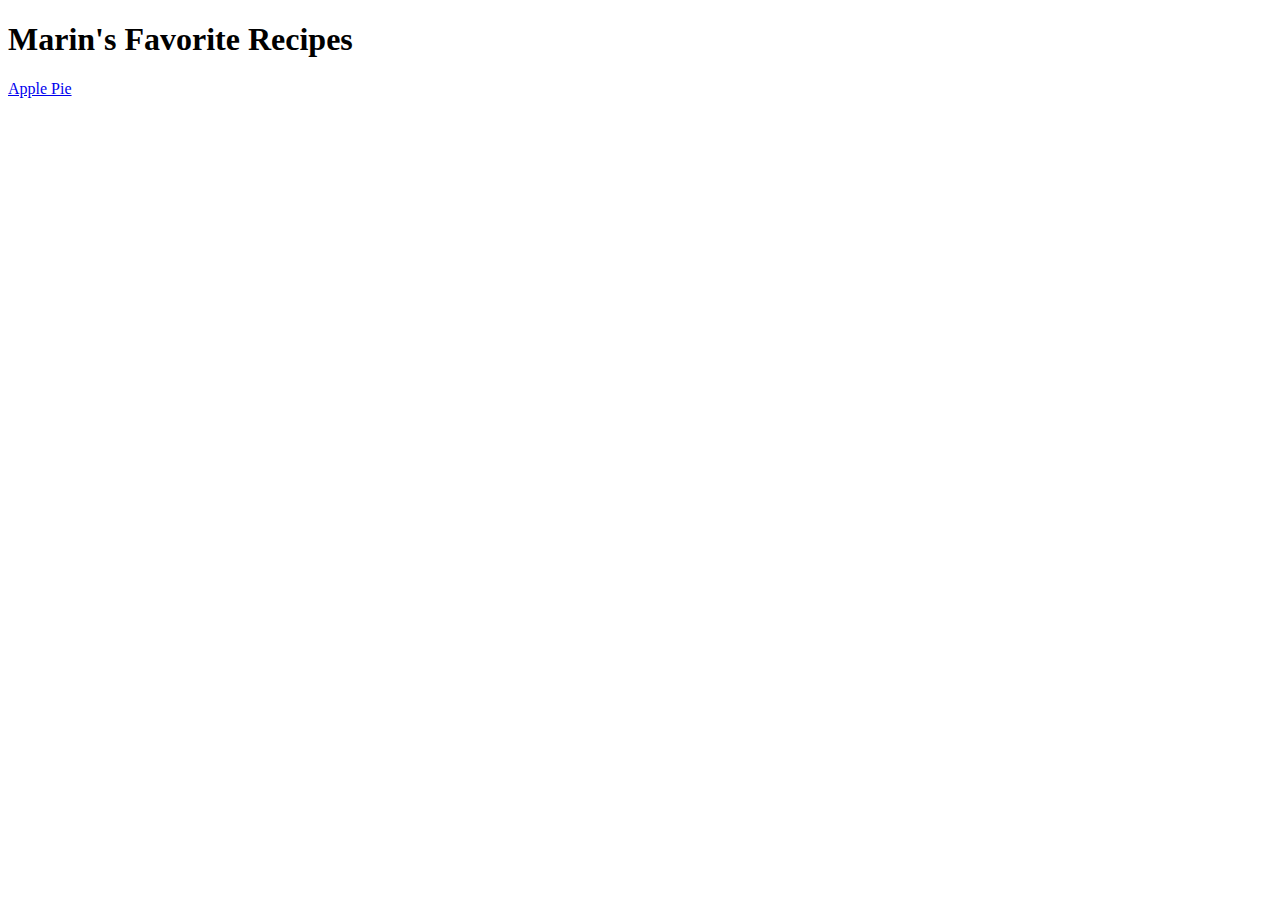
<file: index.html>
<!DOCTYPE html>
<html lang="en">
<head>

    <meta charset="utf-8">
    <title> Recipes </title>
</head>
<body>
    <h1> Marin's Favorite Recipes </h1>
    <a href="recipes/apple-pie.html">Apple Pie</a>
</body>

</html>
</file>
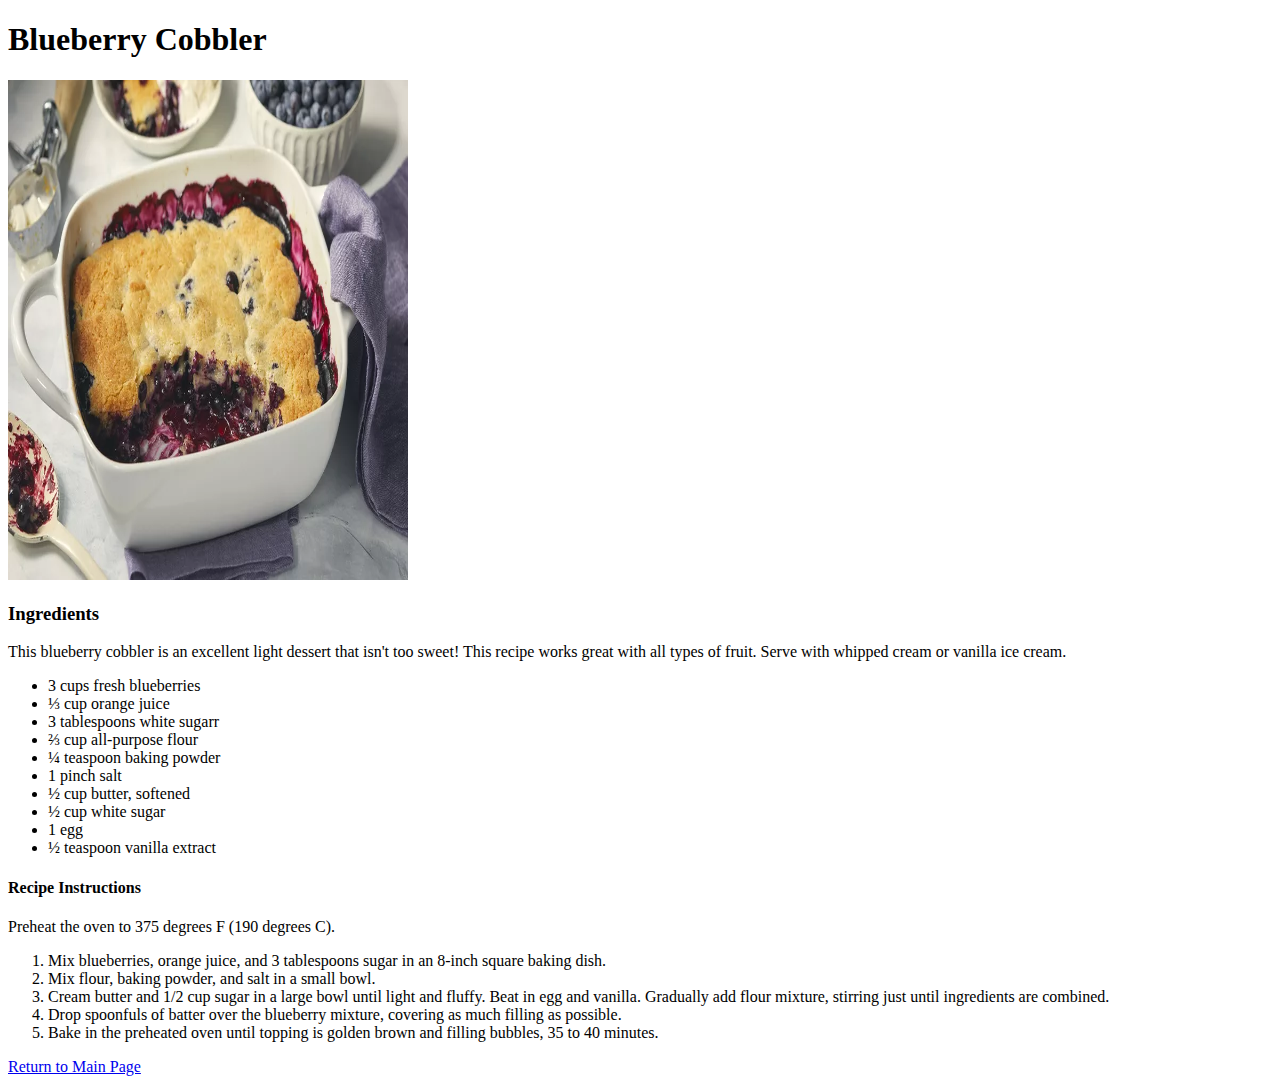
<file: recipes/blueberry-cobbler.html>
<!DOCTYPE html>
<html lang="en">
    <head>
        <meta charset="UTF-8">
        <title>Blueberry Cobbler</title>
    </head>

    <body>
        <h1>Blueberry Cobbler</h1>
        <img src="../images/Blueberrycobbler.webp"alt="image of blueberry cobbler" width="400" 
        height="500" />

        <h3>Ingredients</h3>
        <p>This blueberry cobbler is an excellent light dessert that isn't too sweet! This recipe works great with all types of fruit. Serve with whipped cream or vanilla ice cream.</p>
        <ul>
            <li>3 cups fresh blueberries</li>
            <li>⅓ cup orange juice</li>
            <li>3 tablespoons white sugarr</li>
            <li>⅔ cup all-purpose flour</li>
            <li>¼ teaspoon baking powder</li>
            <li>1 pinch salt</li>
            <li>½ cup butter, softened</li>
            <li>½ cup white sugar</li>
            <li>1 egg</li>
            <li>½ teaspoon vanilla extract</li>
          </ul>
        <h4>Recipe Instructions</h4>
        <p>Preheat the oven to 375 degrees F (190 degrees C).</p>
        <ol>
            <li>Mix blueberries, orange juice, and 3 tablespoons sugar in an 8-inch square baking dish.</li>
            <li>Mix flour, baking powder, and salt in a small bowl.</li>
            <li>Cream butter and 1/2 cup sugar in a large bowl until light and fluffy. Beat in egg and vanilla. Gradually add flour mixture, stirring just until ingredients are combined.</li>
            <li>Drop spoonfuls of batter over the blueberry mixture, covering as much filling as possible.</li>
            <li>Bake in the preheated oven until topping is golden brown and filling bubbles, 35 to 40 minutes.</li>
        </ol>
        <a href="../index.html">Return to Main Page </a>
    </body>
</html>
</file>
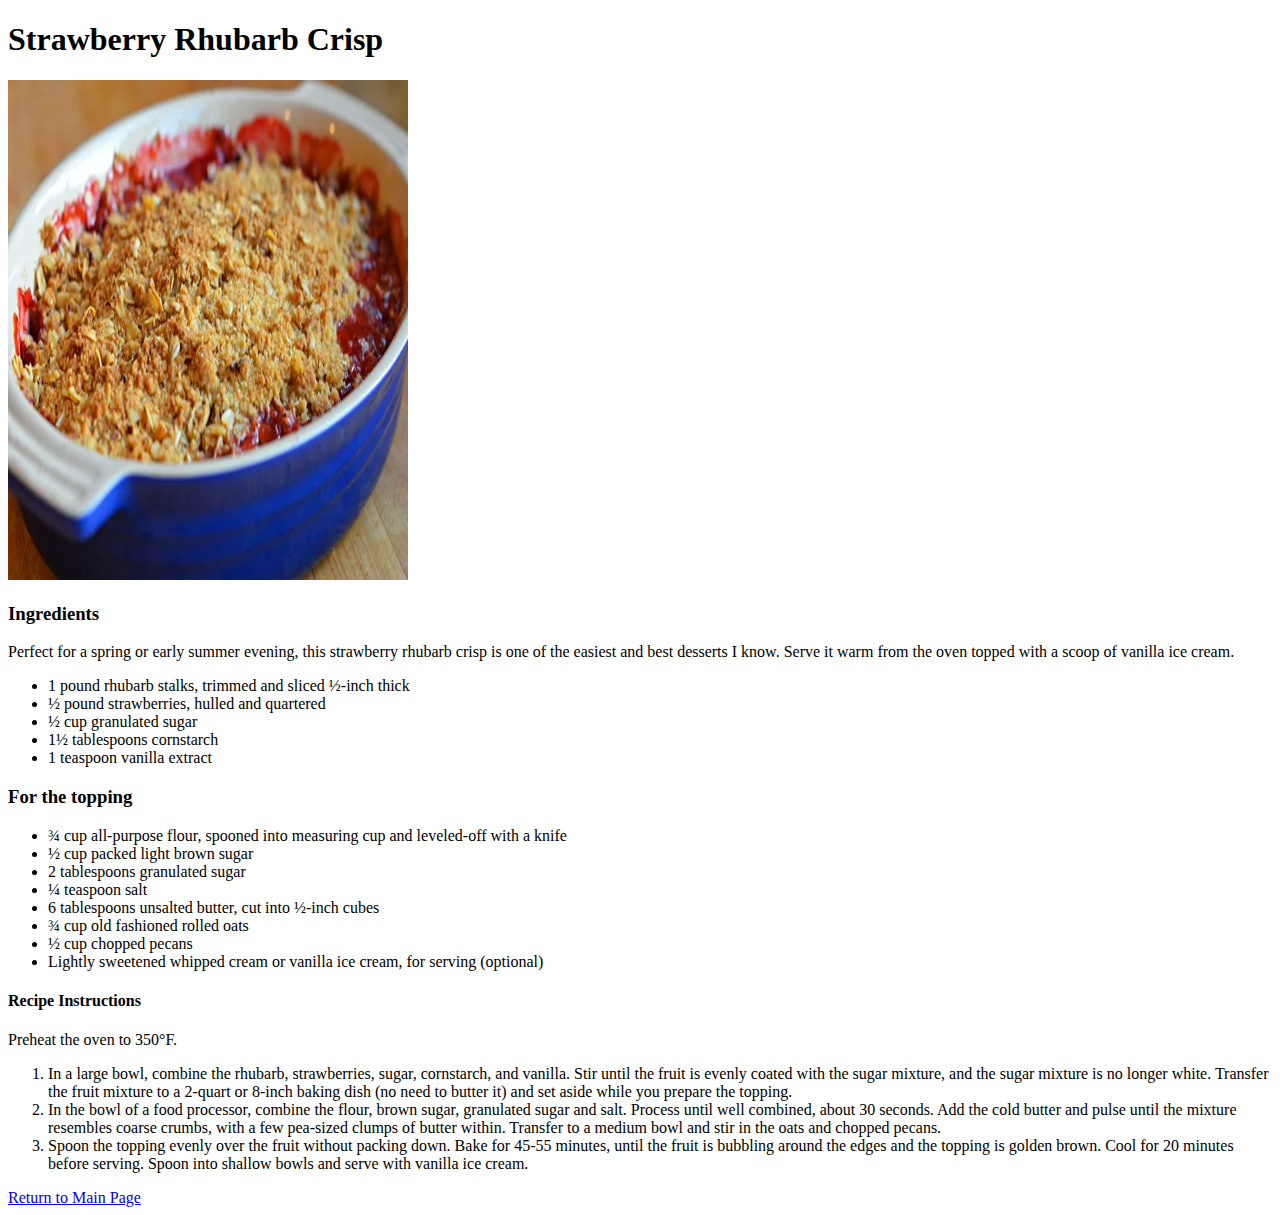
<file: recipes/strawberry-rhubarb-crisp.html>
<!DOCTYPE html>
<html lang="en">
    <head>
        <meta charset="UTF-8">
        <title>Strawberry Rhubarb Crisp</title>
    </head>

    <body>
        <h1>Strawberry Rhubarb Crisp</h1>
        <img src="../images/Baked-Strawberry.webp" alt="image of strawberry rhubarb" width="400" 
        height="500" />

        <h3>Ingredients</h3>
        <p>Perfect for a spring or early summer evening, this strawberry rhubarb crisp is one of the easiest and best desserts I know. Serve it warm from the oven topped with a scoop of vanilla ice cream.</p>
        <ul>
            <li>1 pound rhubarb stalks, trimmed and sliced ½-inch thick</li>
            <li>½ pound strawberries, hulled and quartered</li>
            <li>½ cup granulated sugar</li>
            <li>1½ tablespoons cornstarch</li>
            <li>1 teaspoon vanilla extract</li>
        </ul>
        <h3> For the topping</h3>
        <ul>
            <li>¾ cup all-purpose flour, spooned into measuring cup and leveled-off with a knife</li>
            <li>½ cup packed light brown sugar</li>
            <li>2 tablespoons granulated sugar</li>
            <li>¼ teaspoon salt</li>
            <li>6 tablespoons unsalted butter, cut into ½-inch cubes</li>
            <li>¾ cup old fashioned rolled oats</li>
            <li>½ cup chopped pecans</li>
            <li>Lightly sweetened whipped cream or vanilla ice cream, for serving (optional)</li>
        </ul>
        <h4>Recipe Instructions</h4>
        <p>Preheat the oven to 350°F.</p>
        <ol>
            <li>In a large bowl, combine the rhubarb, strawberries, sugar, cornstarch, and vanilla. Stir until the fruit is evenly coated with the sugar mixture, and the sugar mixture is no longer white.
                Transfer the fruit mixture to a 2-quart or 8-inch baking dish (no need to butter it) and set aside while you prepare the topping.</li>
            <li>In the bowl of a food processor, combine the flour, brown sugar, granulated sugar and salt. Process until well combined, about 30 seconds. Add the cold butter and pulse until the mixture resembles coarse crumbs, with a few pea-sized clumps of butter within. Transfer to a medium bowl and stir in the oats and chopped pecans.</li>
            <li>Spoon the topping evenly over the fruit without packing down. Bake for 45-55 minutes, until the fruit is bubbling around the edges and the topping is golden brown. Cool for 20 minutes before serving. Spoon into shallow bowls and serve with vanilla ice cream.</li>
        </ol>

        <a href="../index.html">Return to Main Page </a>
    </body>
</html>
</file>
